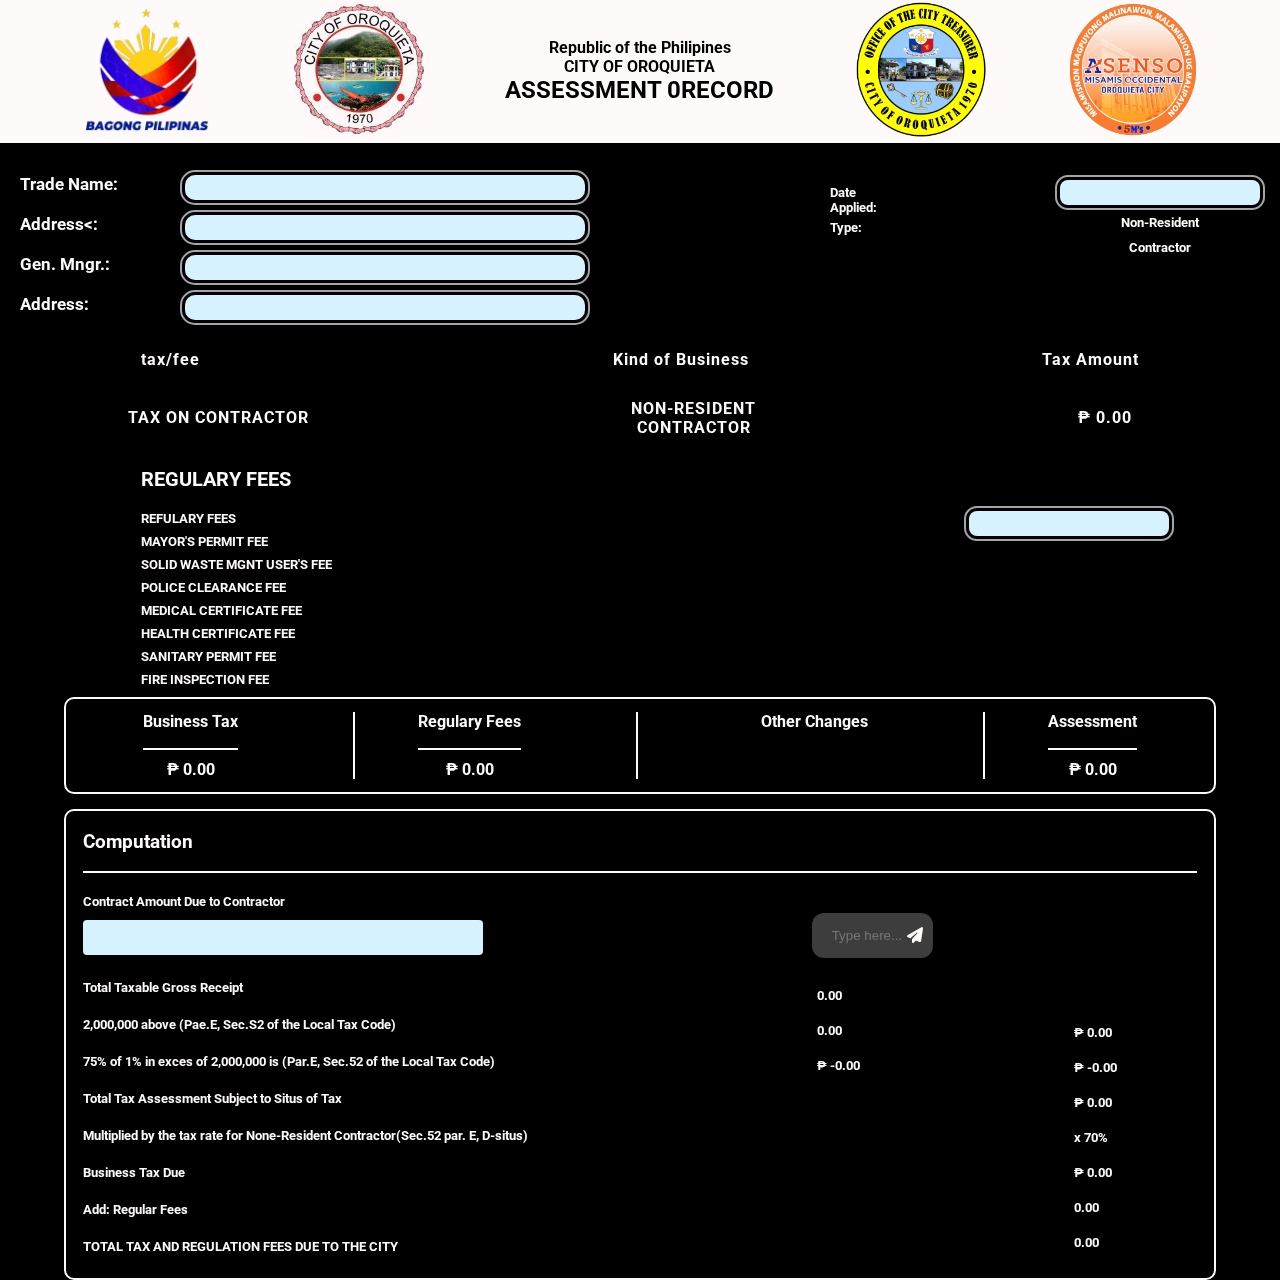
<file: assesment_record/assessRecord.html>
<!DOCTYPE html>
<html lang="en">
<head>
    <meta charset="UTF-8">
    <meta name="viewport" content="width=device-width, initial-scale=1.0">
    <title>noetYetDecided</title>
    <link rel="stylesheet" href="assessRecord.css">
    <link rel="preconnect" href="https://fonts.googleapis.com">
    <link rel="preconnect" href="https://fonts.gstatic.com" crossorigin>
    <link href="https://fonts.googleapis.com/css2?family=Roboto:ital,wght@0,100..900;1,100..900&display=swap" rel="stylesheet">
    <link rel="stylesheet" href="https://cdnjs.cloudflare.com/ajax/libs/font-awesome/6.7.2/css/all.min.css" 
    integrity="sha512-Evv84Mr4kqVGRNSgIGL/F/aIDqQb7xQ2vcrdIwxfjThSH8CSR7PBEakCr51Ck+w+/U6swU2Im1vVX0SVk9ABhg==" crossorigin="anonymous" referrerpolicy="no-referrer" />
    <link href='https://unpkg.com/boxicons@2.1.4/css/boxicons.min.css' rel='stylesheet'>
</head>
<body>
    <header>
        <div class="logo"><img src="/images/logo3.png" alt=""></div>
        <div class="logo"><img src="/images/logo1.png" alt="" style="mix-blend-mode: multiply;"></div>
        <div class="headName">
               <h4> Republic of the Philipines</h4>
               <h4>CITY OF OROQUIETA</h4>
               <h2>ASSESSMENT 0RECORD</h2>
        </div>
        <div class="logo"><img src="/images/logo4.png" alt=""></div>
        <div class="logo"><img src="/images/logo2.png" alt=""></div>
    </header>

    <div class="client-details">
        <div class="details">
            <h5>Trade Name:</h5>
                <h5>Address<:</h5>
                <h5>Gen. Mngr.:</h5>
                <h5>Address:</h5>
        </div>
        <div class="textBoxes">
            <input class="input1" type="text">
            <input class="input1" type="text">
            <input class="input1" type="text">
            <input class="input1" type="text">
        </div>
        <div class="date-applied">
            <div class="date">
                <h5>Date Applied:</h5>
                <h5>Type:</h5>
            </div>
            <div class="applied">
                <input class="input" type="text">
                <h5>Non-Resident</h5>
                <h5>Contractor</h5>
            </div>
        </div>
    </div>

    <div class="taxes-details">
        <div class="texes">
            <h4>tax/fee</h4>
            <h4 class="yeah">Kind of Business</h4>
            <h4>Tax Amount</h4>
        </div>
        <div class="inTaxes">
            <h4>TAX ON CONTRACTOR</h4>
            <div class="contractor-none">
                <h4>NON-RESIDENT</h4>
                <h4>CONTRACTOR</h4>
            </div>
            <div class="amount">
                <h4>₱ 0.00</h4>
            </div>
        </div>
    </div>

    <div class="regulary-head">
        <div class="regulary-fees">
            <div class="fees" style="color: snow;">
                <h4>REGULARY FEES</h4>
            </div>
            <div class="regulary-amount">
                <div class="regulary">
                    <h4>REFULARY FEES</h4>
                    <h4>mayor's permit fee</h4>
                    <h4>solid waste mgnt user's fee</h4>
                    <h4>police clearance fee</h4>
                    <h4>medical certificate fee</h4>
                    <h4>health certificate fee</h4>
                    <h4>sanitary permit fee</h4>
                    <h4>fire inspection fee</h4>
                </div>
                <div class="amount">
                    <input class="input" type="number" value="₱ 0.00">
                </div>
            </div>
        </div>
    </div>

    <section>
        <div class="container1">
            <div class="tax con">
                <h4>Business Tax</h4>
                <h4 class="amnt">₱ 0.00</h4>
            </div>
            <div class="regu-fees con">
                <h4>Regulary Fees</h4>
                <h4 class="amnt">₱ 0.00</h4>
            </div>
            <div class="changes con">
                <h4>Other Changes</h4>
            </div>
            <div class="assessment con">
                <h4>Assessment</h4>
                <h4 class="amnt">₱ 0.00</h4>
            </div>
        </div>
    </section>
    
    <section>
        <div class="container2">
            <div class="computation">
                <h3>Computation</h3>
            </div>
            <div class="waragud">
                <div class="contract-amount">
                    <div class="cadc">
                        <h4>Contract Amount Due to Contractor</h4>
                        <textarea class="input payment" id="payment" type="text"></textarea>
                        <div class="txable">
                            <h4>Total Taxable Gross Receipt</h4>
                        </div>
                        <div class="total-tax">
                            <h4>2,000,000 above (Pae.E, Sec.S2 of the Local Tax Code)</h4>
                        </div>
                        <h4>75% of 1% in exces of 2,000,000 is (Par.E, Sec.52 of the Local Tax Code)</h4>
                        <h4>Total Tax Assessment Subject to Situs of Tax</h4>
                        <h4>Multiplied by the tax rate for None-Resident Contractor(Sec.52 par. E, D-situs)</h4>
                        <h4>Business Tax Due</h4>
                        <h4>Add: Regular Fees</h4>
                        <h4>TOTAL TAX AND REGULATION FEES DUE TO THE CITY</h4>
                    </div>
                    <div class="input-tax"> 
                        <label class="search-label">
                            <input type="number" name="number" class="input" required="" placeholder="Type here...">
                            <i class="fa-solid fa-paper-plane"></i>
                        </label>
                    </div>
                </div>
                <div class="calculation">
                    <div class="tax-computation">
                        <h4>0.00</h4>
                        <h4>0.00</h4>
                        <h4>₱ -0.00</h4>
                    </div>
                    <div class="tax-formula">
                        <h4>₱ 0.00</h4>
                        <h4>₱ -0.00</h4>
                        <h4>₱ 0.00</h4>
                        <h4>x 70%</h4>
                        <h4>₱ 0.00</h4>
                        <h4>0.00</h4>
                        <h4 class="ecuals">0.00</h4>
                    </div>
                </div>
            </div>
        </div>
    </section>
    <script>
        const textarea = document.getElementById("payment");

        textarea.addEventListener("input", function() {
            const maxCharsPerLine = 50;
            const lines = Math.ceil(this.value.length / maxCharsPerLine); // Calculate required lines
            
            this.style.height = (40 * lines) + "px"; // Expand by one line at a time
        });
    </script>
</body>
</html>
</file>
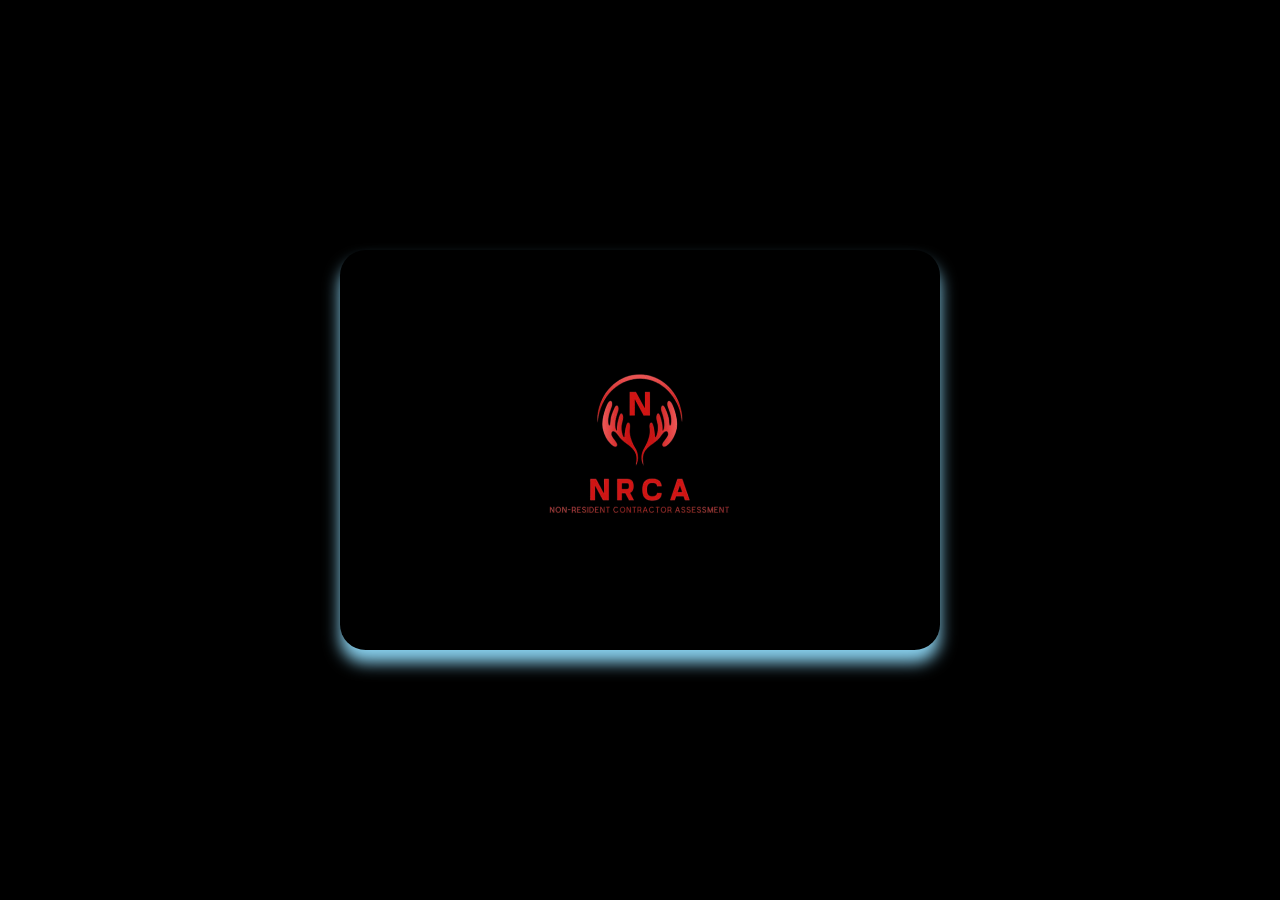
<file: option/option.html>
<!DOCTYPE html>
<html lang="en">

<head>
    <meta charset="UTF-8">
    <meta name="viewport" content="width=device-width, initial-scale=1.0">
    <title>Option</title>
    <link rel="stylesheet" href="/option/option.css">
</head>

<body>
    <div class="card" id="card">
        <div class="background"></div>
        <div class="logo" id="logo">
            <img src="/images/LOGO-removebg-preview.png" alt="">
        </div>
        <div class="box box1">
        </div>
        <div class="box box1">
            <h1>
                2 MILLION BELOW
            </h1>
            <button class="icon-btn">Enter</button>
        </div>
        <div class="box box2">
            <h2>
                2 MILLION ABOVE
            </h2>
            <button class="icon-btn">Enter</button>
              <div id="loading-screen" style="display: none;">
                <div class="loading-spinner"></div>
                <p>Loading...</p>
            </div>
        </div>
    </div>

    <script src="/option/option.js"></script>

</body>

</html>
</file>
<file: assesment_record/assessRecord.css>
* {
    padding: 0;
    margin: 0;
    box-sizing: border-box;
}

body {
    background-color: black;
    display: flex;
    flex-direction: column;
    height: 100vh;
    align-items: center;
    font-family: "Roboto", serif;
}

header {
    display: flex;
    width: 100%;
    justify-content: space-evenly;
    align-items: center;
    background-color: snow;
    text-align: center;
}

header .logo img {
    width: 130px;
}

header .headName:nth-of-type(2) {
    font-weight: 900;
}

.client-details {
    display: flex;
    justify-content: space-between;
    align-items: flex-start;
    width: 100%;
    color: snow;
    margin-top: 2rem;
}

.client-details .details {
    margin-left: 20px;
    display: flex;
    flex-direction: column;
    gap: 21px;
    font-size: 20px;
    width: 200px;
}

.client-details .date {
    margin-top: 10px;
    display: flex;
    flex-direction: column;
    gap: 5px;
}

.client-details .applied {
    margin-right: 20px;
    display: flex;
    flex-direction: column;
    justify-content: center;
    align-items: center;
    gap: 10px;
    margin-top: 5px;
}

.client-details .textBoxes {
    display: flex;
    flex-direction: column;
    position: relative;
    left: -140px;
    gap: 7px;
}

.date-applied {
    display: flex;
    width: 450px;
    justify-content: space-between;
}
 
.input1 {
    margin-top: 8px;
    border-radius: 10px;
    outline: 2px solid #a2a6a8;
    border: 0;
    font-family: "Montserrat", sans-serif;
    background-color: #d6f1ff;
    outline-offset: 3px;
    padding: 5px 20px;
    transition: all 0.2s ease;
    width: 400px;
  }
  .input1:nth-of-type(1), .input:nth-of-type(1) {
    margin-top: 0;
  }

  .date {
    width: 10px;
  }
  
  .input1:hover {
    background-color: #fff;
  }
  
  .input1:focus {
    outline-offset: -6px;
    background-color: #d6f1ff;
  }

.input {
    margin-top: 1rem;
    border-radius: 8px;
    outline: 2px solid #a2a6a8;
    border: 0;
    font-family: "Montserrat", sans-serif;
    background-color: #d6f1ff;
    outline-offset: 3px;
    padding: 5px;
    padding-left: 10px;
    transition: all 0.2s ease;
    width: 200px;
  }
  
  .input:hover {
    background-color: #fff;
  }
  
  .input:focus {
    outline-offset: -6px;
    background-color: #d6f1ff;
  }
  
  .taxes-details{
    display: flex;
    flex-direction: column;
    color: snow;
    width: 100%;
    align-items: center;
    letter-spacing: 1px;
    font-weight: 400;
  }

  .taxes-details .texes {
    display: flex;
    margin-top: 30px;
    margin-bottom: 30px;
    width: 78%;
    justify-content: space-between;
    align-items: center;
  }

  .taxes-details h4:nth-of-type(2) {
    position: relative;
    left: 60px;
  }

  .taxes-details .inTaxes {
    display: flex;
    justify-content: space-between;
    align-items: center;
    width: 80%;
    text-align: center;
    margin-bottom: 20px;
  }

  .inTaxes .contractor-none {
    display: flex;
    flex-direction: column;
    align-items: center;
    text-align: center;
    width: 200px;
  }

  .inTaxes .amount {
    margin-right: 20px;
  }

  .contractor-none h4:nth-of-type(2) {
    position: relative;
    left: 0px;
  }

  .regulary-head {
    width: 85%;
  }

  .regulary-fees {
    display: flex;
    flex-direction: column;
    gap: 20px;
    padding: 10px 15px;
    margin-left: 30px;
  }

  .fees {
    display: flex;
    color: snow;
    font-size: 20px;
  }

  .regulary {
    text-transform: uppercase;
    color: snow;
    display: flex;
    flex-direction: column;
    gap: 8px;
    font-weight: 200;
    font-size: 13px;
  }

  .regulary-amount {
    display: flex;
    justify-content: space-between;
  }

  section {
    display: flex;
    color: snow;
    width: 100%;
    justify-content: center;
    align-items: center;
  }

  .container1 {
    border: 2px solid snow;
    display: flex;
    border-radius: 10px;
    padding: 13px 17px;
    width: 90%;
    justify-content: space-between;
  }

  .container1 .con {
    text-align: center;
    display: flex;
    flex-direction: column;
    gap: 12px;
    border-right: 2px solid snow;
    padding-right: 115px;
  }

  .container1 .con:nth-of-type(4) {
    border: none;
    padding: 0;
    position: relative;
    right: 60px;
  }

  .container1 .con:nth-of-type(1) {
    position: relative;
    left: 60px;
  }

  .amnt {
    border-top: 2px solid snow;
    cursor: pointer;
    margin-top: 5px;
    padding-top: 10px;
    width: 100%;
  }

  .computation {
    border-bottom: 2px solid snow;
    margin-bottom: 10px;
    padding-bottom: 10px;
  }

  .container2 {
    border: 2px solid snow;
    width: 90%;
    padding: 13px 17px;
    margin-top: 15px;
    border-radius: 10px;
    line-height: 37px;
  }

  .payment::-webkit-scrollbar-thumb {
    color: #d6f1ff;
  }

  .payment {
    width: 400px;  
    height: 35px;
    font-size: 16px;
    padding-left: 10px;
    resize: none;
    line-height: 33px;
    max-height: 200px; 
    outline: none;
    border-radius: 4px;
  }

  .total-tax {
    display: flex;
    gap: 18px;
    justify-content: start;
    align-items: center;
  }

  .input-tax {
    height: 25px;
    position: relative;
    left: 250px;
    margin-top: 30px;
    border: none;
    background-color: none;
  }

  .input-tax button .fa-paper-plane {
    inset: none;
  }

  /* From Uiverse.io by Galahhad */ 
.search-label {
  display: flex;
  align-items: center;
  box-sizing: border-box;
  position: relative;
  border: 1px solid transparent;
  border-radius: 12px;
  overflow: hidden;
  background: #3D3D3D;
  padding: 9px;
  cursor: text;
}

.search-label:focus-within {
  background: #464646;
  border-color: gray;
}

.search-label input {
  outline: none;
  width: 100%;
  border: none;
  background: none;
  color: snow
}

input[type="number"]::-webkit-outer-spin-button,
input[type="number"]::-webkit-inner-spin-button {
    -webkit-appearance: none;
}

   .contract-amount {
    display: flex;
    align-items: flex-start;
    justify-content: space-between;
    width: 600px;
   }

   .cadc {
    width: 900px;
    font-size: 13px;
   }

   .waragud {
    display: flex;
    align-items: flex-end;
    justify-content: space-between;
   }

   .calculation{
    display: flex;
    margin-right: 80px;
    margin-bottom: 5px;
    line-height: 35px;
    justify-content: space-between;
    width: 300px;
    align-items: flex-start;
   }

   .tax-computation {
    margin-right: 0px;
    font-size: 13px;
   }

   .tax-formula {
    margin-top: 37px;
    font-size: 13px;
   }

   .underLine {
    display: flex;
    flex-direction: column;
    border-bottom: 2px solid white;
   }

   textarea {
    border-radius: 6px;
    font-weight: 700;
    outline-offset: 2px solid white;
    outline: none;
    padding: 10px;
    padding-left: 10px;
    outline: 3px solid #a2a6a8;
    line-height: 18px;
   }

   .printedName {
    display: none;
   }

   /* Drawer (Sidebar) */
.sidebar {
  display: flex;
  flex-direction: column;
  height: 100vh; /* Full height of viewport */
  justify-content: space-between; /* Pushes the logout button to the bottom */
  position: fixed;
  top: 0;
  left: -250px; /* Hidden initially */
  width: 250px;
  height: 100vh;
  background: white;
  color: white;
  padding-top: 60px;
  transition: left 0.3s ease-in-out;
  z-index: 1000; /* Ensure it's above other elements */
  box-shadow: rgba(50, 50, 93, 0.25) 0px 30px 60px -12px inset, rgba(0, 0, 0, 0.3) 0px 18px 36px -18px inset;
}

/* Ensure list items are aligned */
.sidebar ul {
  list-style: none;
  padding: 0;
  
}

.sidebar ul li {
  padding: 15px;
}

button {
  background-color: transparent;
  border: 0;
  width: 100%;
  text-align: left;
  font-size: 16px;
}

.sidebar ul li a, button {
  color: black;
  text-decoration: none;
  display: block;
  padding: 10px;
  border: 1px solid #ccc; /* Light gray border */
  border-radius: 5px; /* Rounded corners */
  transition: background 0.3s ease-in-out;
  box-shadow: rgba(0, 0, 0, 0.35) 0px 5px 15px;
}

.sidebar ul li a:hover, button:hover {
  background-color: #3D3D3D;
  transition: all 0.15s;
  color: wheat;
}

.logout-btn {
  margin-top: auto; /* Pushes it to the bottom */
  padding: 10px;
  text-align: center;
}

.btn-logout {
  background-color: rgb(68, 62, 62);
  color: white;
  border: none;
  padding: 10px 20px;
  font-size: 16px;
  cursor: pointer;
  border-radius: 5px;
}

#loadingScreen {
  position: fixed;
  top: 50%;
  left: 50%;
  transform: translate(-50%, -50%);
  background: rgba(0, 0, 0, 0.8);
  color: white;
  padding: 20px;
  border-radius: 10px;
  font-size: 18px;
  z-index: 1000;
  display: none; /* Initially hidden */
}

/* Drawer Icon (Button) */
.drawer-icon {
  top: 15px;
  left: 15px;
  font-size: 24px;
  cursor: pointer;
  color: rgb(3, 110, 197);
  z-index: 1100; /* Ensure it's above everything */
  position: fixed;
}

#drawer {
  position: fixed;
  left: -250px; /* Hidden by default */
  transition: left 0.3s ease-in-out;
  width: 250px;
  height: 100vh;
  background-color: white;
}

#drawer.open {
  left: 0px; /* Show when open */
}

/* Modal styles */
.modal, .retrieve {
  display: none; /* Hidden by default */
  position: fixed;
  z-index: 1;
  left: 0;
  top: 0;
  width: 100%;
  height: 100%;
  overflow: hidden;
  background-color: rgba(0, 0, 0, 0.4);
}

.modal-content {
  background-color: #fefefe;
  margin: 2% auto;
  padding: 20px;
  padding-top: 40px;
  border: 1px solid #888;
  width: 80%;
  overflow: auto;
  height: 530px;
  border-radius: 15px;
  position: relative;
}

#savedData, #deletedData {
  max-height: 450px; /* Limit the height if you have a lot of entries */
  overflow-y: auto; /* Enable vertical scrolling */
  padding: 20px 15px;
  border-radius: 30px;
  background: rgb(231, 231, 231);
  box-shadow: rgba(50, 50, 93, 0.25) 0px 30px 50px -12px inset, rgba(0, 0, 0, 0.3) 0px 18px 26px -18px inset;
  border: 1px solid #ddd;
  display: grid;
  grid-template-columns: repeat(2, 1fr);
  row-gap: 10px;
  column-gap: 15px;
}

.entry {
  flex-direction: column;
  background-color: snow;
  border-radius: 10px;
 transition: border-radius 0.5s cubic-bezier(0.175, 0.885, 0.32, 1.275);
 padding: 10px;
}

.shadow {
  box-shadow: inset 0 -3em 3em rgba(0,0,0,0.1),
              0 0  0 2px rgb(190, 190, 190),
              0.3em 0.3em 1em rgba(0,0,0,0.3);
 } 

textarea {
  resize: none;
  overflow: hidden;
}

.close {
  position: absolute;
  top: 0;
  right: 0;
  color: black;
  font-size: 28px;
  font-weight: normal;
  margin-top: -10px;
  padding: 2px 11px;
  border-radius: 3px;
  border-top-right-radius: 10px;
  margin-top: 0.5px;
}

.close:hover {
  background-color: rgb(194, 0, 0);
  color: white;
}

.close:hover,
.close:focus {
  text-decoration: none;
  cursor: pointer;
}

.search {
  position: absolute;
  border: none;
  outline: none;
  background-color: #3D3D3D;
  top: 10px;
  left: 30px;
  border-radius: 4px;
  height: 25px;
  padding-left: 10px;
  color: #ccc;
}

.search::placeholder {
  color: #ccc;
}




   @media print {

    @page {
      margin: 0;
    }

    body {
      display: flex;
      flex-direction: column;
      align-items: center;
    }

    .print-btn {
        display: none;
    }

    body {
        width: 100%;
        margin: 0;
        padding: 0;
    }

    /* Adjust text colors for better readability */
    h4, h5, h3 {
        color: black !important;
    }

    /* Ensure input fields and textareas show their values */
    .input1, textarea, .input {
        border: none;
        background: transparent;
        outline-offset: none;
        outline: none;
        border: none;
        padding: 0;
    }

    .textBoxes {
      margin-top: 15px;
      width: px;
    }

    /* Remove unnecessary shadows or colors */
    .container1, .container2 {
        background: white;
        font-weight: 900;
        font-size: 13px;
        border: 1px solid black;
        z-index: 1000;
    }

    .client-details .details {
      font-size: 16.6px;
      gap: 5px;
    }

    .client-details .textBoxes {
      margin-left: 150px;
      gap:0px;
      margin-top: -2px;
    }

    .client-details {
      align-items: flex-start;
    }

    .date-applied input {
      width: 97px;
    }

    .container2 {
      height: 500px;
    }

    textarea {
      border-radius: 5px;
      font-weight: 500;
    }

    #payment {
      color: black;
      position: relative;
      left: 500px;
      top: -800px;
      z-index: 3000;
    }

  .sidebar{
    display: none;
   }

   .drawer-icon{
    display: none;
   }

   header {
    margin-top: 25px;
    border: 1px solid black;
   }

   .computation {
    border-bottom: 2px solid black;
   }

   .taxes .yeah {
    position: relative;
    right: 20px;
   }

    .waragud {
      z-index: 0;
      height: 470px;
    }

    .contract-amount {
      display: inline-block;
      z-index: 0;
    }
    .calculation {
      margin-bottom: 60px;
    }
    .applied {
      line-height: 8px;
    }

    .amnt {
      border-top: 2px solid black;
    }

    #payment {
      padding: 0;
    }

    #saveButton {
      display: none;
    }
    .printedName {
      display: block;
      display: flex;
      flex-direction: column;
      padding-top: 5px;
      gap: 10px;
      width: 650px;
      margin-top: 25px;
      z-index: 3000;
    }

    .correctedBy {
      display: grid;
      place-items: center;
    }

    .overPrintedName {
      display: grid;
      place-items: end;
      text-transform: uppercase;
      text-align: center;
    }

    .overPrintedName h4:nth-of-type(2) {
      text-transform: capitalize;
    }

    .overPrintedName h3 {
      border-bottom: 1px solid black;
    }

    .alignment {
      display: flex;
      flex-direction: column;
      align-items: center;
      text-align: center;
    }
}
</file>
<file: option/option.css>
body {
    display: flex;
    justify-content: center;
    align-items: center;
    height: 100vh;
    margin: 0;
    background-color: black;
}

.card {
    position: relative;
    width: 600px;
    height: 400px;
    background: black;
    border-radius: 1.6em;
    overflow: hidden;
    box-shadow: skyblue 0px 0.8em 1em 0px;
    transition: all 0.3s ease-in-out;
    user-select: none;
}

.logo {
    position: absolute;
    top: 50%;
    left: 50%;
    transform: translate(-50%, -50%);
    transition: all 0.3s ease-in-out;
    width: 250px; /* Adjust size as needed */
    height: 220px; /* Adjust size as needed */
}

.logo img {
    width: 100%;
    height: 100%;
}

/* Move logo to bottom-right on hover */
.card:hover .logo {
    top: unset;
    left: unset;
    bottom: 20px;
    right: 20px;
    transform: translate(0, 0);
    
}


.box{
    display: inline-block;
    width: 2em;
    height: 2em;
}

.box{
    fill: rgba(245, 238, 238, 0.797);
    width: 100hw;
    transition: all 0.5s ease-in-out;
}

.box {
    position: absolute;
    padding: 1em;
    text-align: right;
    border-top: 0.3em solid skyblue;
    border-right: 0.2em solid skyblue;
    border-radius: 10% 13% 42% 0%/10% 12% 75% 0%;
    transform-origin: bottom left;
    transition: all 1s ease-in-out;
}

.icon-btn{
    background-color: skyblue;
}



.box1 {
    width: 70%;
    height: 70%;
    bottom: -70%;
    left: -80%;
}


.box1:hover .icon-btn {
    filter: drop-shadow(0 0 0.5em skyblue);
}
.box1 h1{
    color: skyblue;
    padding-right: 60px;
    margin-top: 5px;
    font-weight: bold;
}

.box2 {
    width: 50%;
    height: 50%;
    bottom: -50%;
    left: -80%;
    transition-delay: 0.2s;
}

.box2:hover .icon-btn{
    filter: drop-shadow(0 0 0.5em skyblue);
}

.box2 h2{
    color: skyblue;
    padding-right: 60px;
    margin-top: 5px;
    font-weight: bold;
}



.card:hover {
    transform: scale(1.1);
}

.card:hover .box {
    bottom: -0.1em;
    left: -0.1em;
}

.card:hover .logo {
    transform: translate(0, 0);
    bottom: -2em;
    right: -1.5em;
}
</file>
